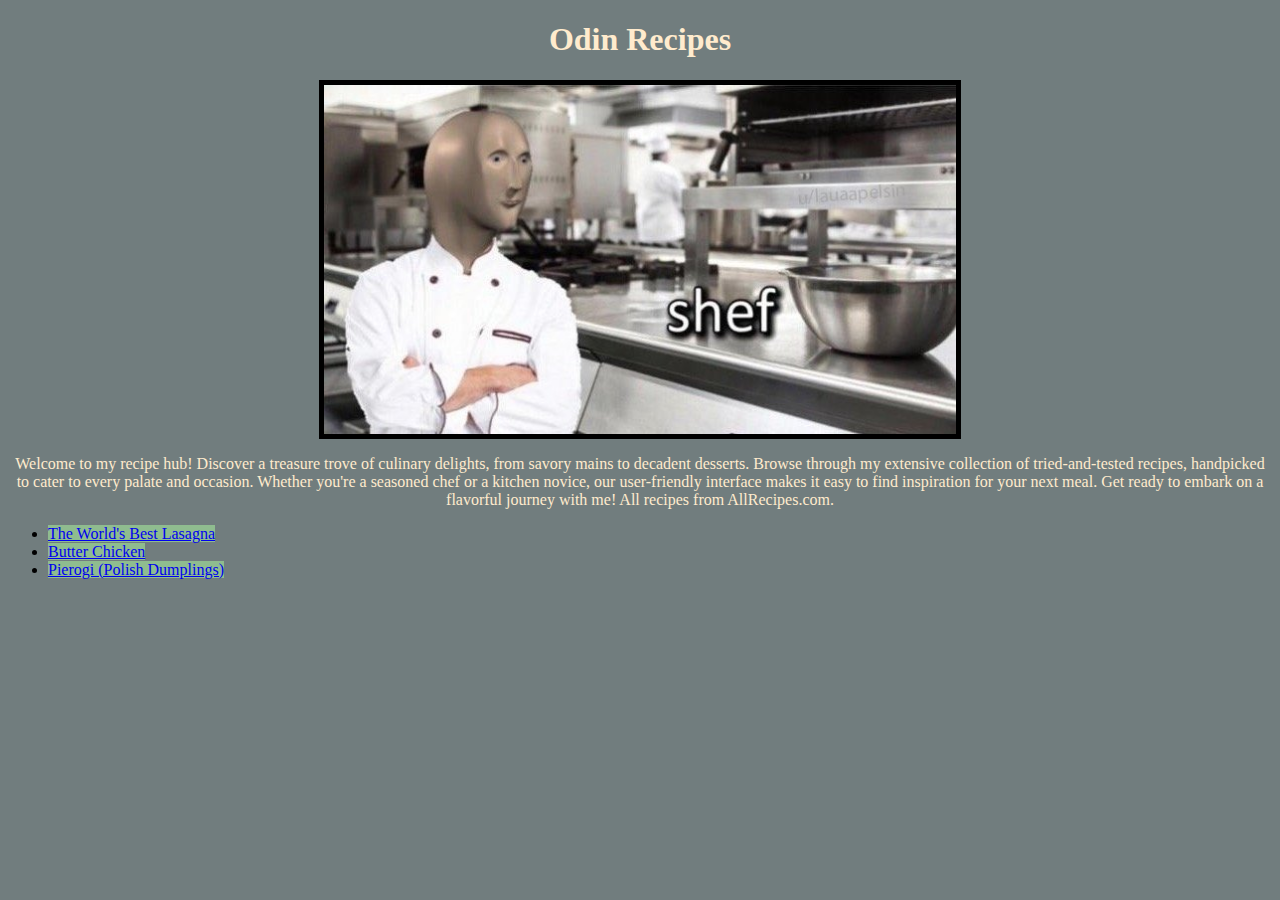
<file: index.html>
<!DOCTYPE html>
<html lang = "en">
    <head>
        <meta charset="UTF-8">
        <title> Odin Recipes</title>
        <link rel="stylesheet" href="indexstyle.css">
    </head>
    <body>
        <h1> Odin Recipes</h1>
        <img src = "images/shef.jpg" alt = "shef meme" length = "310" width = "310" class ="center">
        <p class = "description">
            Welcome to my recipe hub! Discover a treasure trove of culinary delights, from savory mains 
            to decadent desserts. Browse through my extensive collection of tried-and-tested recipes, handpicked 
            to cater to every palate and occasion. Whether you're a seasoned chef or a kitchen novice, our 
            user-friendly interface makes it easy to find inspiration for your next meal. Get ready to embark 
            on a flavorful journey with me! All recipes from AllRecipes.com.
        </p>
     <p>
        <ul>
            <li> <a href = "./recipes/lasagna.html"> The World's Best Lasagna </a> </li>
            <li> <a href = "./recipes/butterChicken.html"> Butter Chicken </a> </li>
            <li> <a href = "./recipes/pierogi.html"> Pierogi (Polish Dumplings) </a> </li>
        </ul>
    </p>
    </body>
</html>
</file>
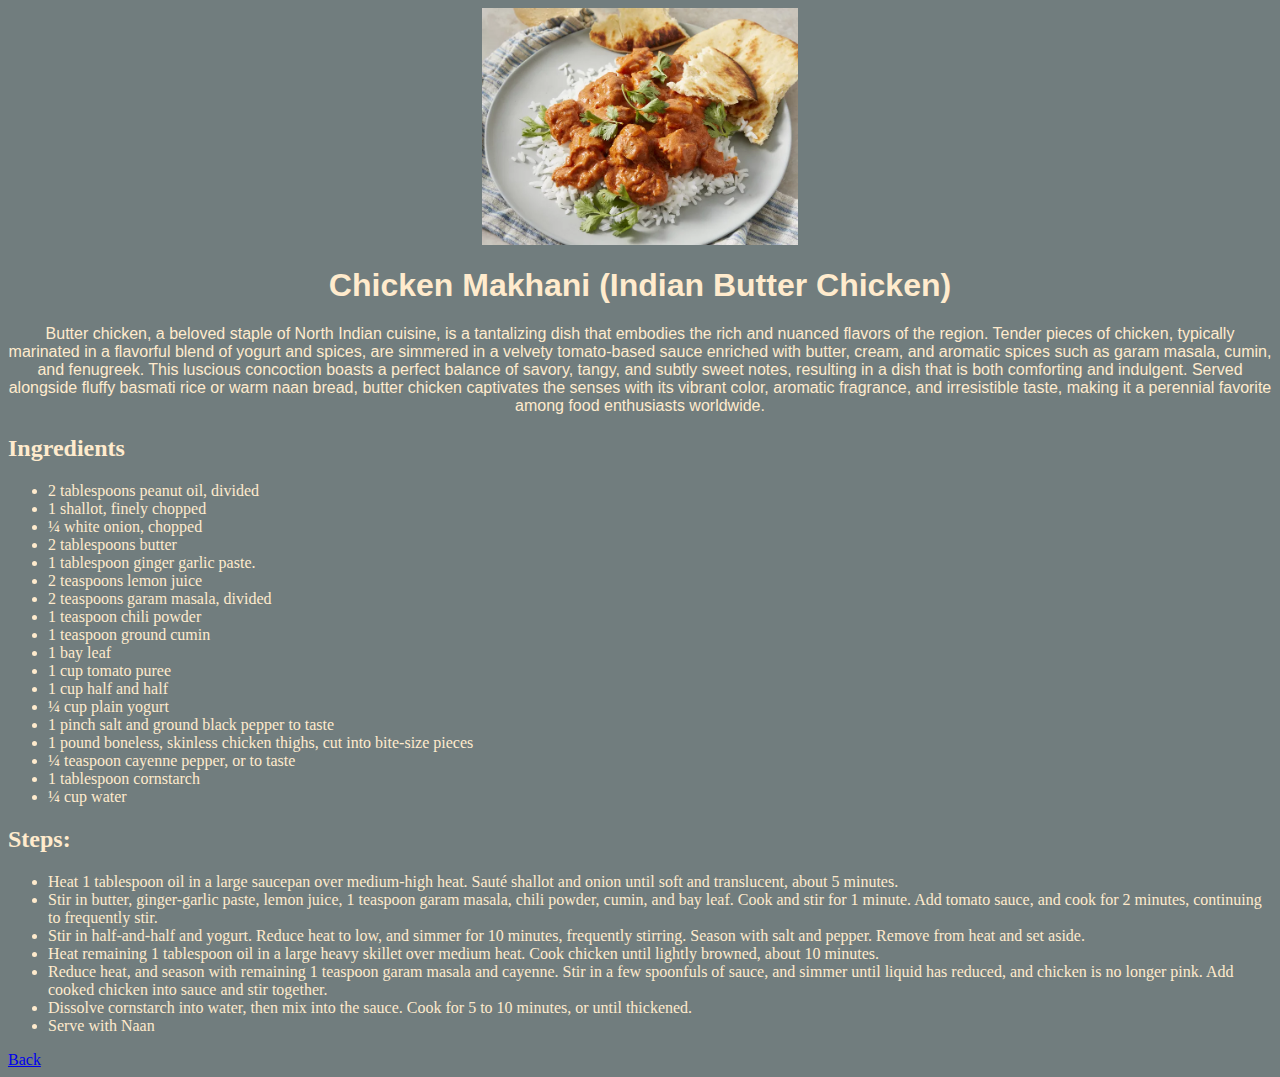
<file: recipes/butterChicken.html>
<!DOCTYPE html>
<html lang="en">
<head>
    <meta charset="UTF-8">
    <title>Chicken Makhani (Indian Butter Chicken)</title>
    <link rel="stylesheet" href="styles.css">
</head>
<body>
    <img src = "../images/butterChicken.png" alt = "Picture of Butter Chicken from AllRecipes" length = "310" width = "310" class="center">
    <h1> Chicken Makhani (Indian Butter Chicken) </h1>
    <p> Butter chicken, a beloved staple of North Indian cuisine, is a tantalizing dish that embodies the rich and nuanced flavors of the region. 
        Tender pieces of chicken, typically marinated in a flavorful blend of yogurt and spices, are simmered in a velvety tomato-based sauce enriched with butter, 
        cream, and aromatic spices such as garam masala, cumin, and fenugreek. This luscious concoction boasts a perfect balance of savory, tangy, 
        and subtly sweet notes, resulting in a dish that is both comforting and indulgent. Served alongside fluffy basmati rice or warm naan bread, 
        butter chicken captivates the senses with its vibrant color, aromatic fragrance, and irresistible taste, making it a perennial favorite among food enthusiasts worldwide.
    </p>
    <h2> Ingredients </h2>
    <p> 
        <ul class = "butterIngredients">
           <li> 2 tablespoons peanut oil, divided </li> 
           <li> 1 shallot, finely chopped </li>
           <li> ¼ white onion, chopped </li>
           <li> 2 tablespoons butter </li>
            <li> 1 tablespoon ginger garlic paste. </li>
            <li> 2 teaspoons lemon juice             </li>
            <li> 2 teaspoons garam masala, divided            </li>
            <li> 1 teaspoon chili powder</li>
            <li> 1 teaspoon ground cumin</li>
            <li> 1 bay leaf</li>
            <li>1 cup tomato puree</li>
            <li> 1 cup half and half</li>
            <li>¼ cup plain yogurt</li>
            <li> 1 pinch salt and ground black pepper to taste </li>
            <li> 1 pound boneless, skinless chicken thighs, cut into bite-size pieces</li>
            <li> ¼ teaspoon cayenne pepper, or to taste</li>
            <li> 1 tablespoon cornstarch</li>
            <li>¼ cup water</li>
        </ul>
    </p>
    <h2> Steps: </h2>
    <p> 
        <ul>
            <li>Heat 1 tablespoon oil in a large saucepan over medium-high heat. Sauté shallot and onion until soft and translucent, about 5 minutes.</li>
            <li>Stir in butter, ginger-garlic paste, lemon juice, 1 teaspoon garam masala, chili powder, cumin, and bay leaf. Cook and stir for 1 minute. Add tomato sauce, and cook for 2 minutes, continuing to frequently stir. </li>
            <li>Stir in half-and-half and yogurt. Reduce heat to low, and simmer for 10 minutes, frequently stirring. Season with salt and pepper. Remove from heat and set aside.  </li>
            <li>Heat remaining 1 tablespoon oil in a large heavy skillet over medium heat. Cook chicken until lightly browned, about 10 minutes.  </li>
            <li>Reduce heat, and season with remaining 1 teaspoon garam masala and cayenne. Stir in a few spoonfuls of sauce, and simmer until liquid has reduced, and chicken is no longer pink. Add cooked chicken into sauce and stir together.  </li>
            <li>Dissolve cornstarch into water, then mix into the sauce. Cook for 5 to 10 minutes, or until thickened.            </li>
            <li> Serve with Naan </li>
        </ul>
    </p>
    <a href = "../index.html"> Back </a>

</body>
</html>
</file>
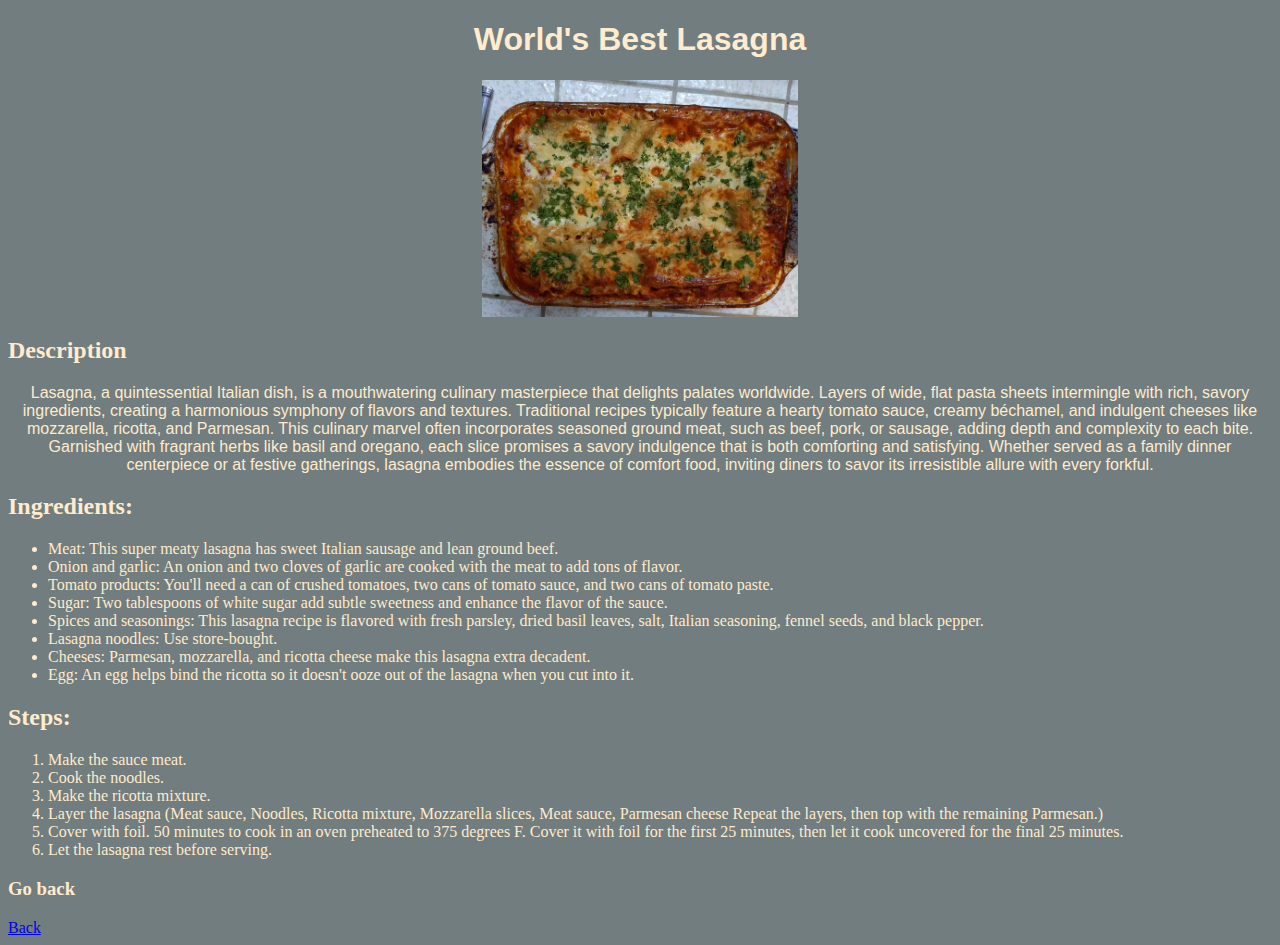
<file: recipes/lasagna.html>
<!DOCTYPE html>
<html lang="en">
<head>
    <meta charset="UTF-8">
    <title>Lasagna</title>
    <link rel="stylesheet" href="styles.css">
</head>
<body>
    <h1> World's Best Lasagna </h1>
    <img src = "../images/Lasagna.png" alt = "A picture of the world's best lasagna" length = "310" width = "310" class ="center">
    <h2> Description </h2>
    <p> Lasagna, a quintessential Italian dish, is a mouthwatering culinary masterpiece that delights palates worldwide. 
        Layers of wide, flat pasta sheets intermingle with rich, savory ingredients, creating a harmonious symphony of flavors and textures. 
        Traditional recipes typically feature a hearty tomato sauce, creamy béchamel, and indulgent cheeses like mozzarella, ricotta, and Parmesan. 
        This culinary marvel often incorporates seasoned ground meat, such as beef, pork, or sausage, adding depth and complexity to each bite. 
        Garnished with fragrant herbs like basil and oregano, each slice promises a savory indulgence that is both comforting and satisfying. 
        Whether served as a family dinner centerpiece or at festive gatherings, lasagna embodies the essence of comfort food, 
        inviting diners to savor its irresistible allure with every forkful.
    </p>
    <h2> Ingredients: </h2>
    <p>
        <ul>
            <li> Meat: This super meaty lasagna has sweet Italian sausage and lean ground beef.</li>
            <li> Onion and garlic: An onion and two cloves of garlic are cooked with the meat to add tons of flavor.</li>
            <li> Tomato products: You'll need a can of crushed tomatoes, two cans of tomato sauce, and two cans of tomato paste.</li>
            <li> Sugar: Two tablespoons of white sugar add subtle sweetness and enhance the flavor of the sauce.</li>
            <li> Spices and seasonings: This lasagna recipe is flavored with fresh parsley, dried basil leaves, salt, Italian seasoning, fennel seeds, and black pepper.</li>
            <li> Lasagna noodles: Use store-bought. </li>
            <li> Cheeses: Parmesan, mozzarella, and ricotta cheese make this lasagna extra decadent.</li>
            <li> Egg: An egg helps bind the ricotta so it doesn't ooze out of the lasagna when you cut into it.</li>
        </ul>
    </p>
    <h2> Steps: </h2>
    <p>
        <ol>
            <li> Make the sauce meat. </li>
            <li> Cook the noodles.</li>
            <li> Make the ricotta mixture.</li>
            <li> Layer the lasagna (Meat sauce, Noodles, Ricotta mixture, Mozzarella slices, Meat sauce, Parmesan cheese
                Repeat the layers, then top with the remaining Parmesan.) </li>
            <li> Cover with foil. 50 minutes to cook in an oven preheated to 375 degrees F. 
                Cover it with foil for the first 25 minutes, then let it cook uncovered for the final 25 minutes.</li>
            <li> Let the lasagna rest before serving.</li>
        </ol>
    </p>

    <h3> Go back </h3>
    <a href = "../index.html"> Back </a>
</body>
</html>
</file>
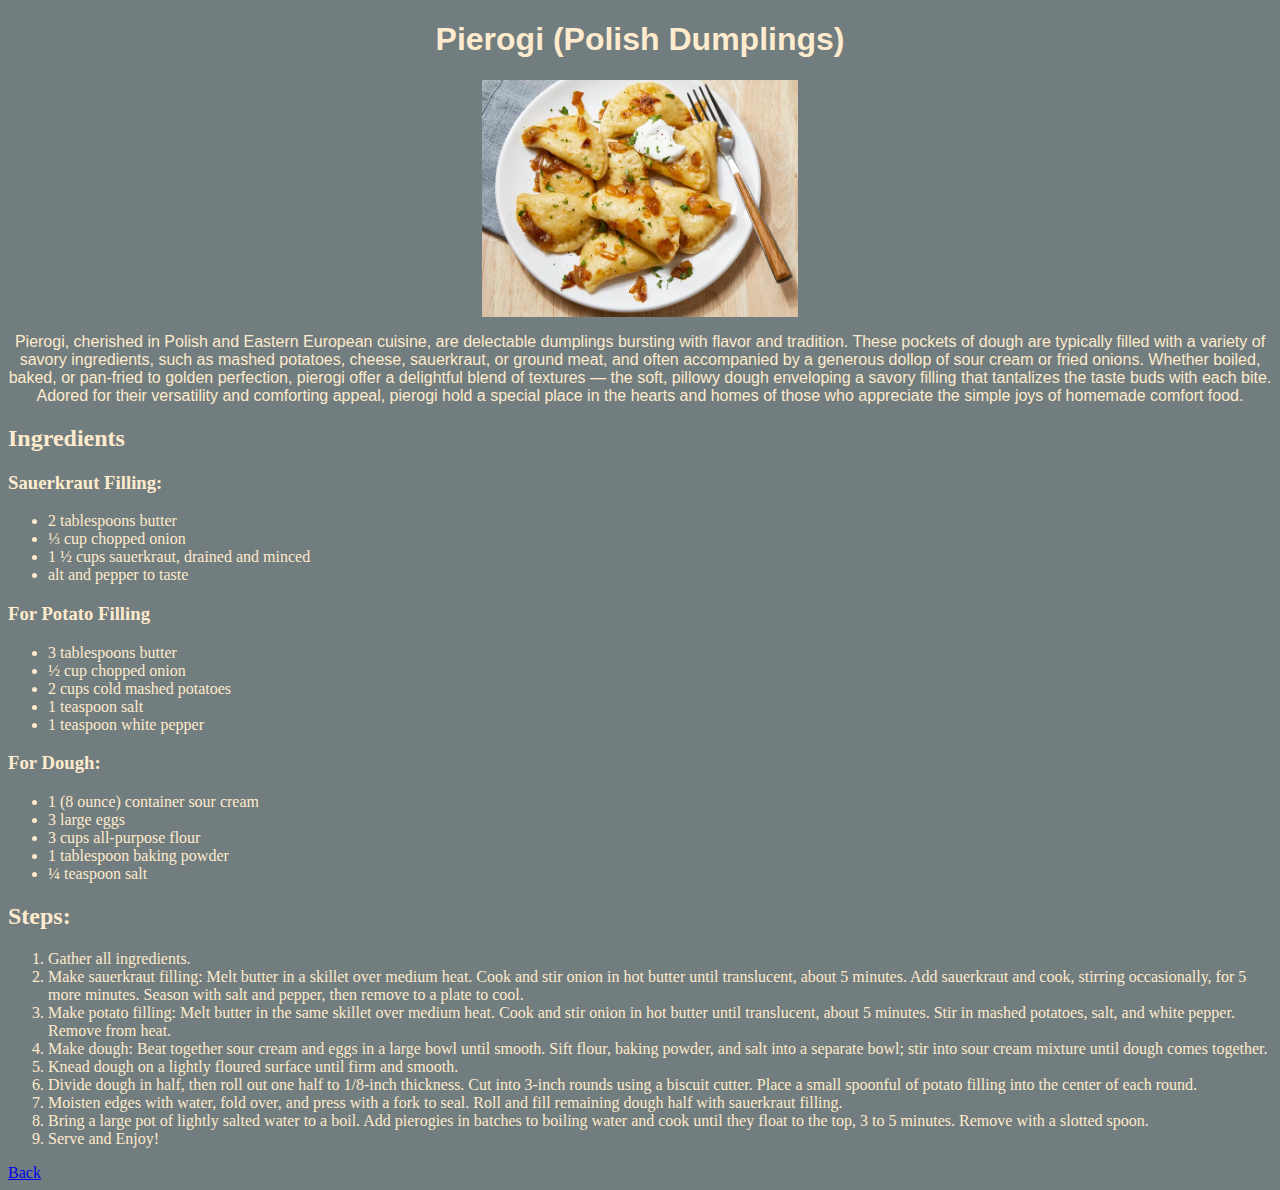
<file: recipes/pierogi.html>
<!DOCTYPE html>
<html lang="en">
<head>
    <meta charset="UTF-8">
    <title>Pierogi (Polish Dumplings)</title>
    <link rel="stylesheet" href="styles.css">
</head>
<body>
    <h1> Pierogi (Polish Dumplings)</h1>
    <img src = "../images/pierogi.png" alt = "Pierogi in a platter, from AllRecipes" length = "310" width = "310" class ="center">
    <p> 
        Pierogi, cherished in Polish and Eastern European cuisine, are delectable dumplings bursting with flavor and tradition. 
        These pockets of dough are typically filled with a variety of savory ingredients, such as mashed potatoes, cheese, sauerkraut, 
        or ground meat, and often accompanied by a generous dollop of sour cream or fried onions. Whether boiled, baked, or pan-fried 
        to golden perfection, pierogi offer a delightful blend of textures — the soft, pillowy dough enveloping a savory filling that 
        tantalizes the taste buds with each bite. Adored for their versatility and comforting appeal, pierogi hold a special place in 
        the hearts and homes of those who appreciate the simple joys of homemade comfort food.
    </p>
    <h2> Ingredients </h2>
    <p>
        <h3> Sauerkraut Filling:</h3>
            <ul>
                <li>2 tablespoons butter</li>
                <li>⅓ cup chopped onion </li>
                <li>1 ½ cups sauerkraut, drained and minced </li>
                <li> alt and pepper to taste </li>
            </ul>
        <h3> For Potato Filling </h3>
        <ul>
            <li>3 tablespoons butter</li>
            <li>½ cup chopped onion</li>
            <li>2 cups cold mashed potatoes            </li>
            <li>1 teaspoon salt            </li>
            <li>1 teaspoon white pepper            </li>

        </ul>
        <h3> For Dough: </h3>
        <ul>
            <li>1 (8 ounce) container sour cream</li>
            <li>3 large eggs </li>
            <li>3 cups all-purpose flour</li>
            <li>1 tablespoon baking powder</li>
            <li>¼ teaspoon salt</li>
        </ul>
    </p>

    <h2> Steps: </h2>
    <p>
        <ol>
            <li>Gather all ingredients.</li>
            <li>Make sauerkraut filling: Melt butter in a skillet over medium heat. Cook and stir onion in hot butter until 
                translucent, about 5 minutes. Add sauerkraut and cook, stirring occasionally, for 5 more minutes. Season with
                 salt and pepper, then remove to a plate to cool.</li>
            <li>Make potato filling: Melt butter in the same skillet over medium heat. Cook and stir onion in hot butter until 
                translucent, about 5 minutes. Stir in mashed potatoes, salt, and white pepper. Remove from heat. </li>
            <li>Make dough: Beat together sour cream and eggs in a large bowl until smooth. Sift flour, baking powder, and 
                salt into a separate bowl; stir into sour cream mixture until dough comes together. </li>
            <li>Knead dough on a lightly floured surface until firm and smooth.
            </li>
            <li>Divide dough in half, then roll out one half to 1/8-inch thickness. Cut into 3-inch rounds using a biscuit
                 cutter. Place a small spoonful of potato filling into the center of each round. </li>
            <li>Moisten edges with water, fold over, and press with a fork to seal. Roll and fill remaining dough half with 
                sauerkraut filling.</li>
            <li>Bring a large pot of lightly salted water to a boil. Add pierogies in batches to boiling water and cook until 
            they float to the top, 3 to 5 minutes. Remove with a slotted spoon. </li>
            <li>Serve and Enjoy!</li>
        </ol>
    </p>

    <a href = "../index.html"> Back </a>
</body>
</html>
</file>
<file: indexstyle.css>
html {
    background-color: #717D7E;
    color: black;
}

img {
    border: 5px solid black;
}

.center {
    display: block;
    margin-left: auto;
    margin-right: auto;
    width: 50%;
}

a {
    background-color: darkseagreen;
    text-align: center;
}

h1 {
    text-align: center;
    color: blanchedalmond;
    size: 25px;
}

.description {
    text-align: center;
    color: blanchedalmond;
}
</file>
<file: recipes/styles.css>
html {
    background-color: #717D7E;
    color: blanchedalmond;
}

.center {
    display: block;
    margin-left: auto;
    margin-right: auto;
    width: 25%;
}

p,
h1 {
    text-align: center;
    font-family: Verdana, Geneva, Tahoma, sans-serif;
}
</file>
